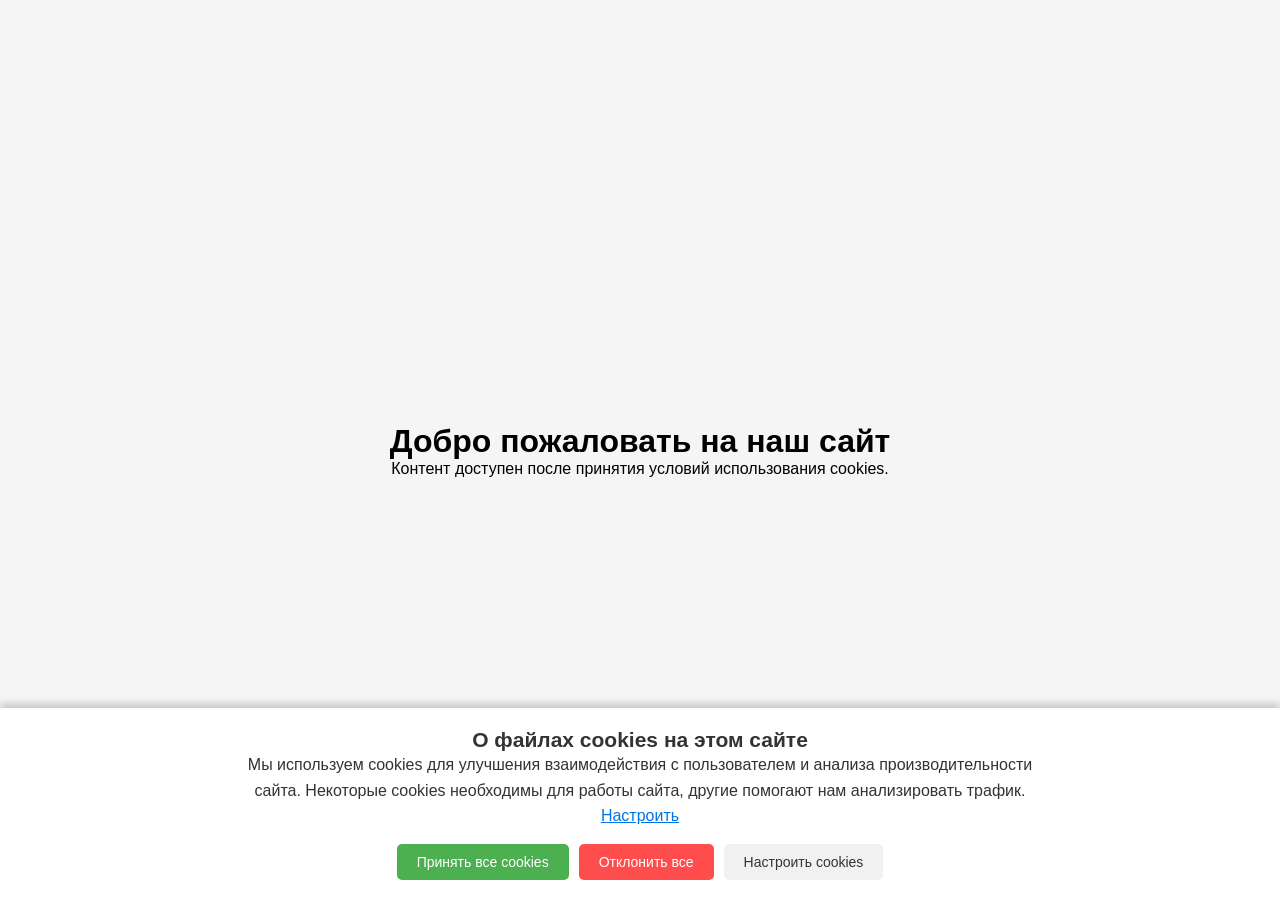
<file: index.html>
<!DOCTYPE html>
<html lang="ru">
<head>
    <meta charset="UTF-8">
    <meta name="viewport" content="width=device-width, initial-scale=1.0">
    <title>Cookie Consent Banner</title>
    <link rel="stylesheet" href="styles.css">
</head>
<body>
    <div class="content">
        <h1>Добро пожаловать на наш сайт</h1>
        <p>Контент доступен после принятия условий использования cookies.</p>
    </div>

    <div class="cookie-banner" id="cookieBanner">
        <div class="cookie-content">
            <h2>О файлах cookies на этом сайте</h2>
            <p>Мы используем cookies для улучшения взаимодействия с пользователем и анализа производительности сайта. Некоторые cookies необходимы для работы сайта, другие помогают нам анализировать трафик. <a href="#" class="cookie-policy-link" onclick="openSettings()">Настроить</a></p>
            <div class="cookie-buttons">
                <button class="cookie-button accept-button" onclick="acceptCookies()">Принять все cookies</button>
                <button class="cookie-button decline-button" onclick="declineCookies()">Отклонить все</button>
                <button class="cookie-button customize-button" onclick="openSettings()">Настроить cookies</button>
            </div>
        </div>
    </div>

    <div class="cookie-settings-modal" id="cookieSettingsModal">
        <div class="modal-content">
            <h2>Настройки Cookies</h2>
            <p>Выберите категории cookies, которые хотите разрешить.</p>
            <div class="cookie-categories">
                <label>
                    <input type="checkbox" checked disabled> Необходимые cookies
                </label>
                <label>
                    <input type="checkbox" id="analyticsCookies"> Аналитические cookies
                </label>
                <label>
                    <input type="checkbox" id="marketingCookies"> Маркетинговые cookies
                </label>
                <label>
                    <input type="checkbox" id="functionalCookies"> Функциональные cookies
                </label>
            </div>
            <h3>Декларация Cookies</h3>
            <p>С помощью cookies мы можем лучше понимать, как посетители используют наш сайт.</p>
            <div class="modal-buttons">
                <button class="cookie-button accept-button" onclick="saveSettings()">Принять выбранные</button>
                <button class="cookie-button decline-button" onclick="closeSettings()">Отменить</button>
            </div>
        </div>
    </div>

    <script src="script.js"></script>
</body>
</html>
</file>
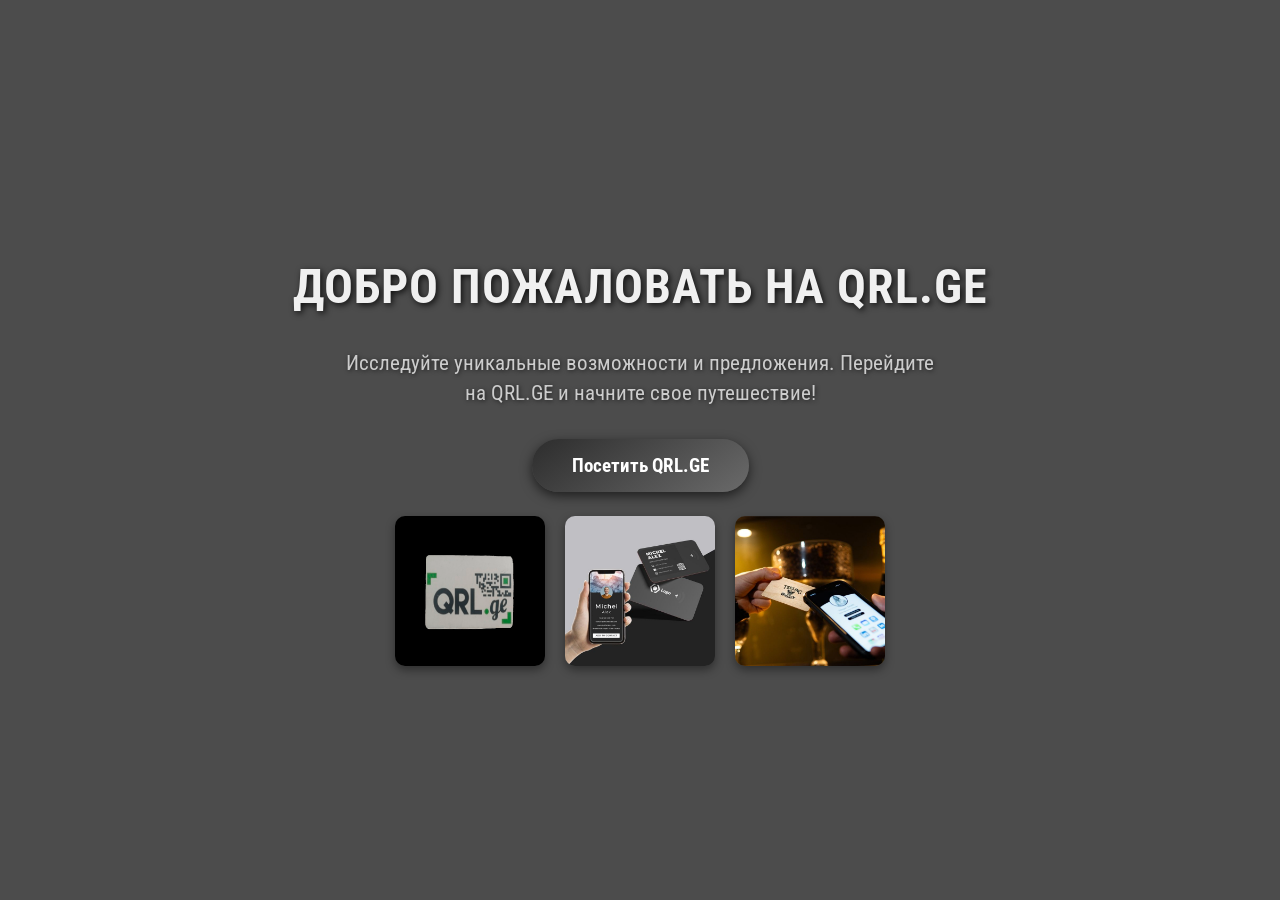
<file: homepage.html>
<!DOCTYPE html>
<html lang="ru">
<head>
    <meta charset="UTF-8">
    <meta name="viewport" content="width=device-width, initial-scale=1.0">
    <title>Добро пожаловать на QRL.GE</title>
    <style>
        @import url('https://fonts.googleapis.com/css2?family=Roboto+Condensed:wght@700&display=swap');
        
        body {
            display: flex;
            align-items: center;
            justify-content: center;
            flex-direction: column;
            font-family: 'Roboto Condensed', sans-serif;
            height: 100vh;
            margin: 0;
            background: url('https://your-image-url.com/background.jpg') no-repeat center center/cover;
            color: #ffffff;
            text-align: center;
            overflow: hidden;
            background-blend-mode: overlay;
            background-color: rgba(0, 0, 0, 0.7);
        }

        .fade-in {
            opacity: 0;
            animation: fadeIn 1.5s ease forwards;
        }
        @keyframes fadeIn {
            from { opacity: 0; transform: translateY(20px); }
            to { opacity: 1; transform: translateY(0); }
        }

        h1 {
            font-size: 3em;
            margin: 0.5em 0;
            color: #f0f0f0;
            letter-spacing: 1px;
            text-transform: uppercase;
            text-shadow: 2px 2px 6px rgba(0, 0, 0, 0.8);
        }

        p {
            font-size: 1.3em;
            margin: 0.5em 0 1.5em;
            color: #cccccc;
            max-width: 600px;
            line-height: 1.4;
            text-shadow: 1px 1px 4px rgba(0, 0, 0, 0.6);
        }

        a {
            display: inline-block;
            padding: 15px 40px;
            font-size: 1.2em;
            font-weight: bold;
            color: #ffffff;
            background: linear-gradient(145deg, #2d2d2d, #6a6a6a);
            border-radius: 35px;
            text-decoration: none;
            box-shadow: 0px 4px 12px rgba(0, 0, 0, 0.6);
            transition: all 0.3s ease;
        }
        a:hover {
            transform: translateY(-4px) scale(1.05);
            background: linear-gradient(145deg, #6a6a6a, #2d2d2d);
            box-shadow: 0px 8px 20px rgba(0, 0, 0, 0.8);
        }

        .gallery {
            display: flex;
            justify-content: center;
            gap: 20px;
            margin-top: 1.5em;
        }
        .gallery img {
            width: 150px;
            height: auto;
            border-radius: 10px;
            box-shadow: 0 4px 10px rgba(0, 0, 0, 0.4);
            transition: transform 0.3s ease;
        }
        .gallery img:hover {
            transform: scale(1.1);
        }
    </style>
</head>
<body>
    <h1 class="fade-in">Добро пожаловать на QRL.GE</h1>
    <p class="fade-in">Исследуйте уникальные возможности и предложения. Перейдите на QRL.GE и начните свое путешествие!</p>
    <a href="https://qrl.ge" target="_blank" class="fade-in">Посетить QRL.GE</a>

    <div class="gallery fade-in">
        <img src="photo1.jpg" alt="Фото 1">
        <img src="photo2.jpg" alt="Фото 2">
        <img src="photo3.jpg" alt="Фото 3">
    </div>
</body>
</html>
</file>
<file: styles.css>
* {
    margin: 0;
    padding: 0;
    box-sizing: border-box;
    font-family: Arial, sans-serif;
}

body {
    display: flex;
    justify-content: center;
    align-items: center;
    min-height: 100vh;
    background-color: #f5f5f5;
    margin: 0;
}

.content {
    text-align: center;
}

.cookie-banner {
    position: fixed;
    bottom: 0;
    left: 0;
    width: 100%;
    background: #ffffff;
    color: #333;
    padding: 20px;
    box-shadow: 0 -4px 8px rgba(0, 0, 0, 0.2);
    z-index: 1000;
    font-size: 14px;
    display: flex;
    justify-content: center;
}

.cookie-content {
    max-width: 800px;
    display: flex;
    flex-direction: column;
    align-items: center;
    text-align: center;
}

.cookie-content p {
    margin-bottom: 15px;
    font-size: 16px;
    line-height: 1.6;
}

.cookie-policy-link {
    color: #0073e6;
    text-decoration: underline;
    cursor: pointer;
}

.cookie-buttons {
    display: flex;
    gap: 10px;
}

.cookie-button {
    padding: 10px 20px;
    border: none;
    border-radius: 5px;
    font-size: 14px;
    cursor: pointer;
    transition: background 0.3s ease;
}

.customize-button {
    background-color: #f1f1f1;
    color: #333;
}

.decline-button {
    background-color: #ff4d4d;
    color: #fff;
}

.accept-button {
    background-color: #4caf50;
    color: #fff;
}

.cookie-button:hover {
    opacity: 0.9;
}

.cookie-settings-modal {
    display: none;
    position: fixed;
    top: 0;
    left: 0;
    width: 100%;
    height: 100%;
    background: rgba(0, 0, 0, 0.5);
    justify-content: center;
    align-items: center;
    z-index: 1001;
}

.modal-content {
    background: #ffffff;
    padding: 20px;
    border-radius: 10px;
    width: 90%;
    max-width: 500px;
    text-align: center;
}

.cookie-categories {
    display: flex;
    flex-direction: column;
    gap: 10px;
    margin-top: 15px;
}

.modal-buttons {
    display: flex;
    justify-content: center;
    gap: 10px;
    margin-top: 15px;
}
</file>
